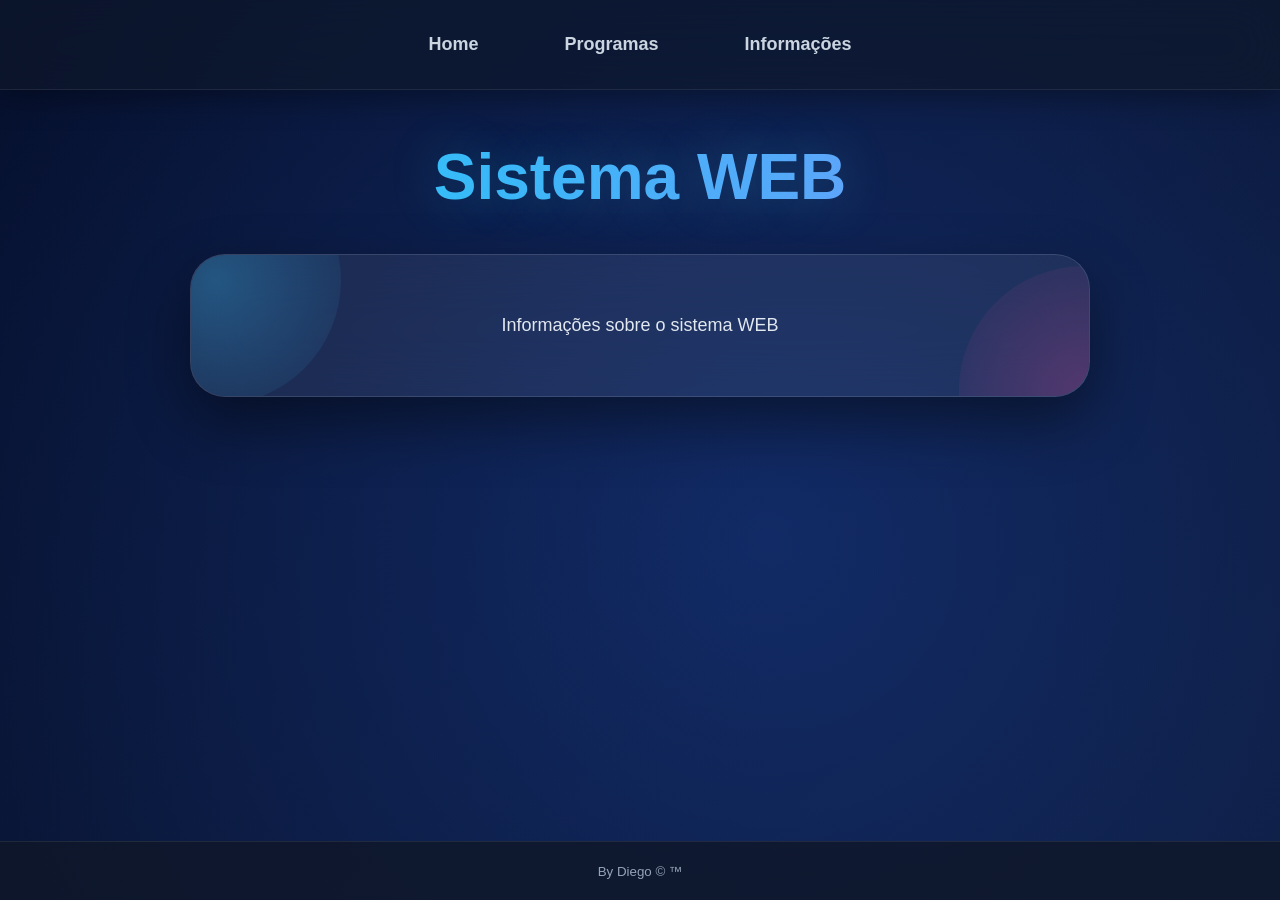
<file: index.html>
<!DOCTYPE html>
<html lang="pt-BR">
<head>
    <meta charset="UTF-8">
    <meta name="viewport" content="width=device-width, initial-scale=1.0">
    <link rel="shortcut icon" href="./img/favilcon.png" type="image/png">
    <link rel="stylesheet" href="./css/style.css">
    <title>Document</title>
</head>
<body>
    <header>
        <nav>
            <a href="./index.html">Home</a>
            <a href="./html/programas.html">Programas</a>
            <a href="./html/informacoes.html">Informações</a>
        </nav>
    </header>
    <main>
        
        <h1>Sistema WEB</h1>
        <article>
            <section>
                Informações sobre o sistema WEB
            </section>
        </article>
    </main>

    <footer>
        <small>By Diego &copy; &trade;</small>
    </footer>
</body>
</html>
</file>
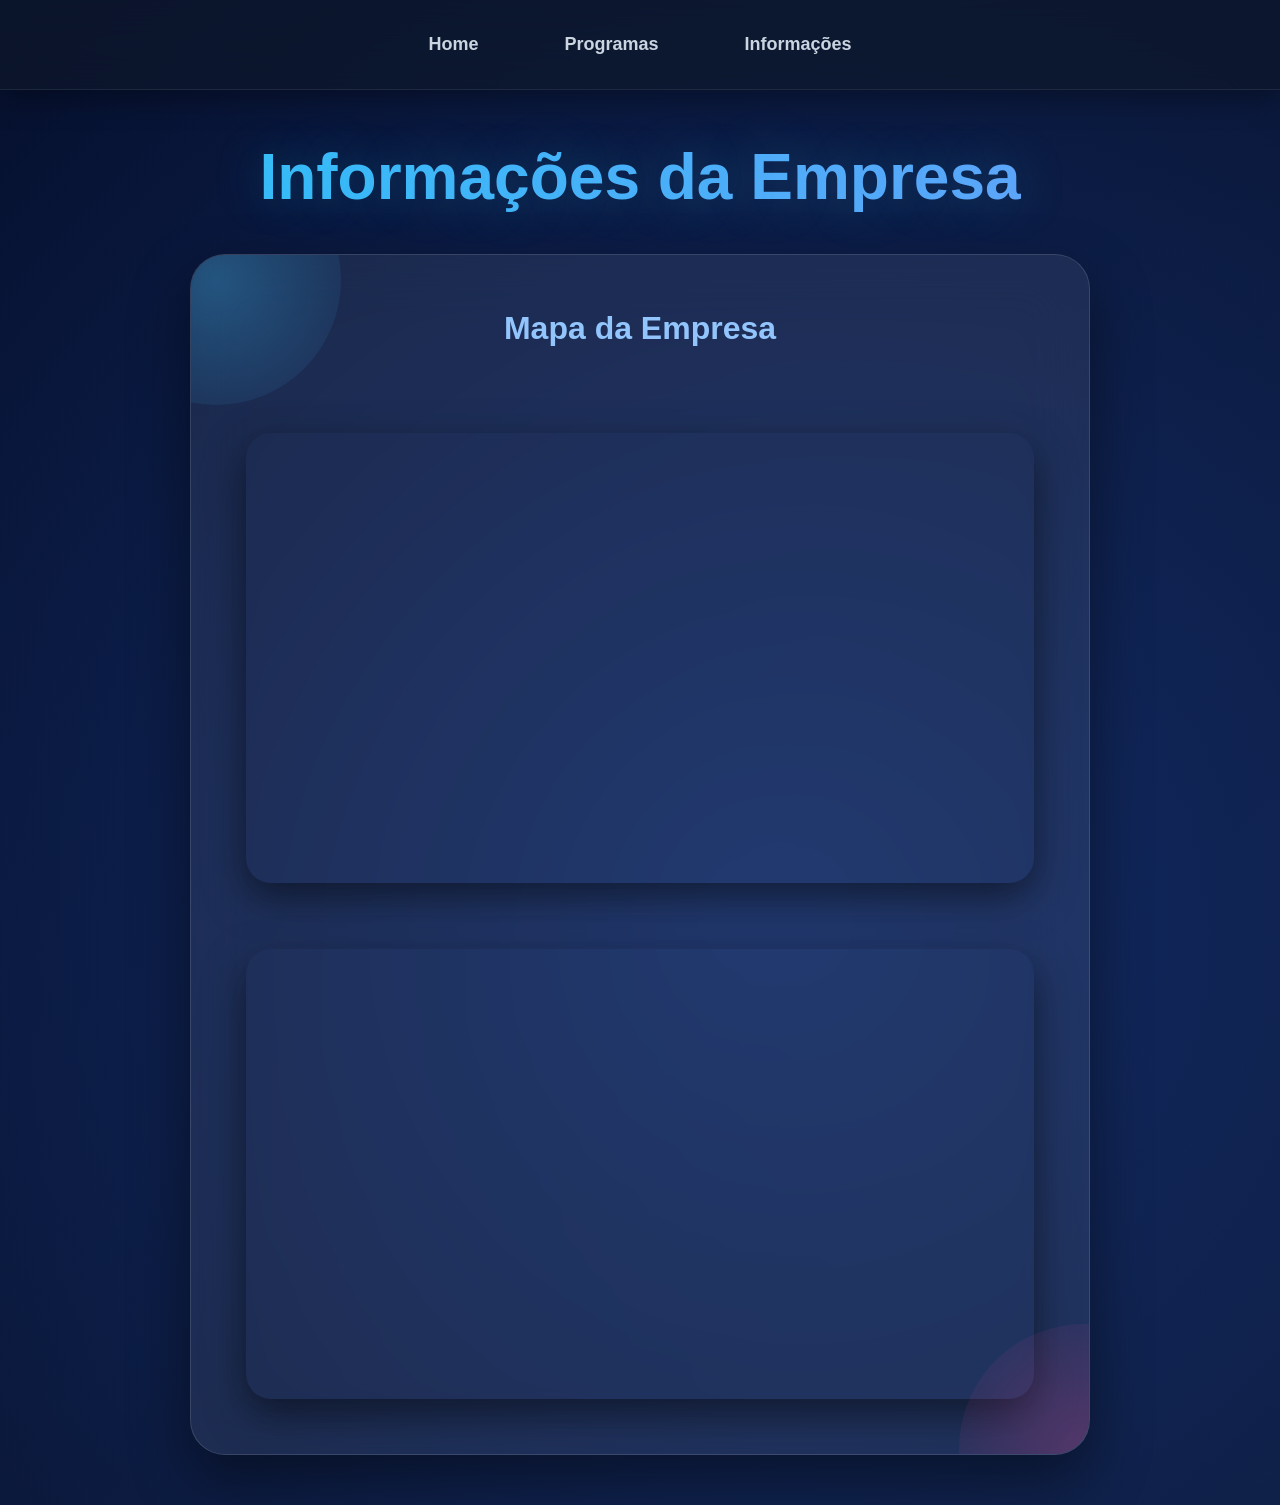
<file: html/informacoes.html>
<!DOCTYPE html>
<html lang="pt-BR">
<head>
    <meta charset="UTF-8">
    <meta name="viewport" content="width=device-width, initial-scale=1.0">
    <link rel="shortcut icon" href="../img/favilcon.png" type="image/png">
    <link rel="stylesheet" href="../css/style.css">
    <script src="../js/prog01.js"defer></script>
    <title>Soma dos Números</title>
</head>
<body>
    <header>
        <nav>
            <a href="../index.html">Home</a>
            <a href="./programas.html">Programas</a>
            <a href="./informacoes.html">Informações</a>
        </nav>
    </header>
    <main>
        <h1>Informações da Empresa</h1>
        <article class="mapa">
            <h2>Mapa da Empresa</h2><br><br>
            <div class="mapa2">
                <iframe src="https://www.google.com/maps/embed?pb=!1m18!1m12!1m3!1d3547.649887328747!2d-48.63472712454947!3d-27.230139976459316!2m3!1f0!2f0!3f0!3m2!1i1024!2i768!4f13.1!3m3!1m2!1s0x94d8a94ad26fb273%3A0xc3b8f5efdfdfc698!2sSENAI%20Tijucas!5e0!3m2!1spt-BR!2sbr!4v1782918947217!5m2!1spt-BR!2sbr" width="600" height="450" style="border:0;" allowfullscreen="" loading="lazy" referrerpolicy="strict-origin-when-cross-origin"></iframe>
            </div><br><br>
            <div class="musica">
                <iframe width="560" height="315" src="https://www.youtube.com/embed/7MXHyTHu2hc?si=h5uQ6YZ-JlR8pnz1" title="YouTube video player" frameborder="0" allow="accelerometer; autoplay; clipboard-write; encrypted-media; gyroscope; picture-in-picture; web-share" referrerpolicy="strict-origin-when-cross-origin" allowfullscreen></iframe>
            </div>

        </article>
        
    </main>

</body>
</html>
</file>
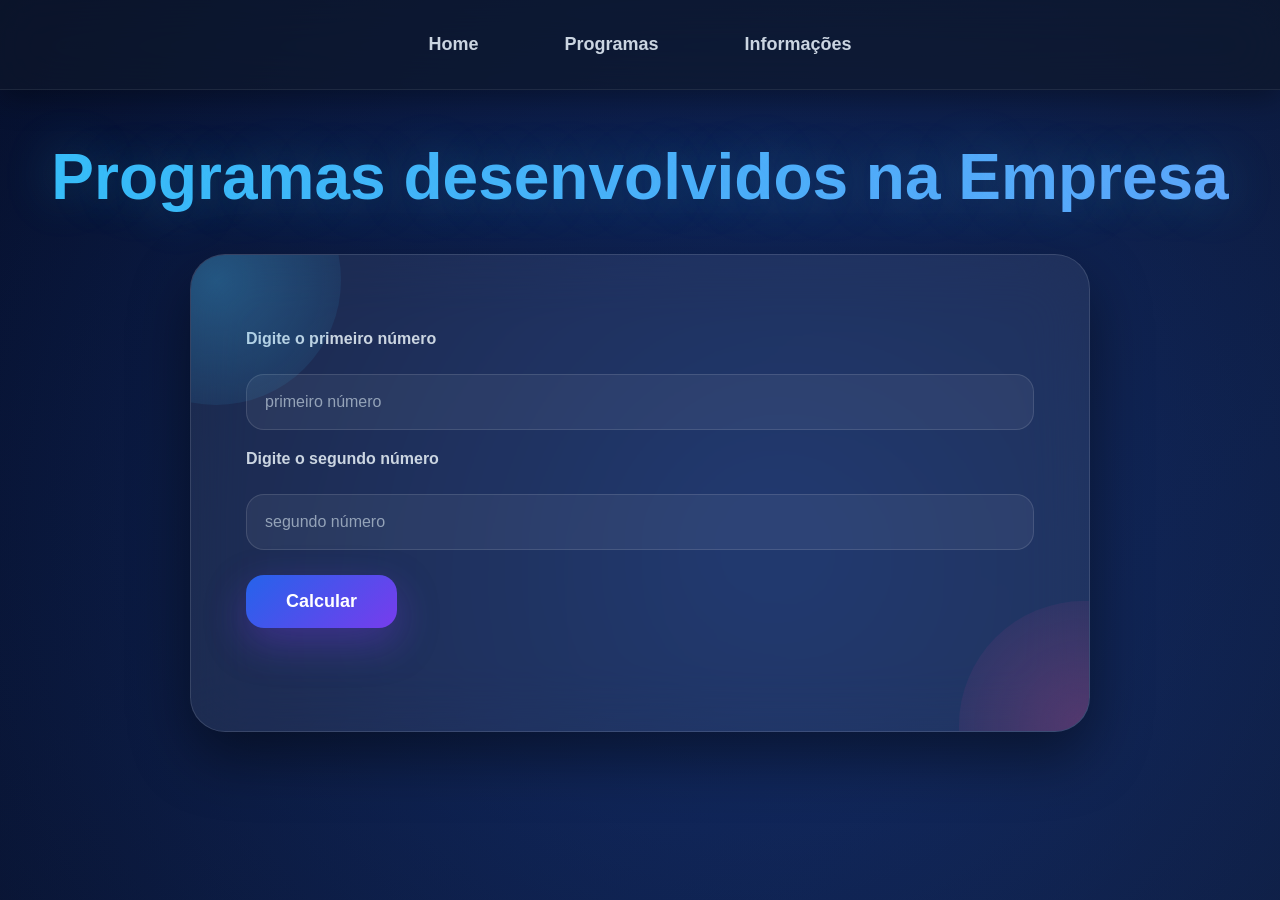
<file: html/programas.html>
<!DOCTYPE html>
<html lang="pt-BR">
<head>
    <meta charset="UTF-8">
    <meta name="viewport" content="width=device-width, initial-scale=1.0">
    <link rel="shortcut icon" href="../img/favilcon.png" type="image/png">
    <link rel="stylesheet" href="../css/style.css">
    <script src="../js/prog01.js"defer></script>
    <title>Soma dos Números</title>
</head>
<body>
    <header>
        <nav>
            <a href="../index.html">Home</a>
            <a href="./programas.html">Programas</a>
            <a href="./informacoes.html">Informações</a>
        </nav>
    </header>
    <main>
        <h1>Programas desenvolvidos na Empresa</h1>
        <article>
            <label for="num1">Digite o primeiro número</label><br>
            <input type="text" id="num1" placeholder="primeiro número"><br>

            <label for="num1">Digite o segundo número</label><br>
            <input type="text" id="num2" placeholder="segundo número"><br>

            <button onclick="principal()">Calcular</button><br><br>
            <div id="resposta"></div>
        </article>
    </main>

</body>
</html>
</file>
<file: css/style.css>
/* ========================= */
/* RESET */
/* ========================= */

*{
    margin:0;
    padding:0;
    box-sizing:border-box;
}

html{
    scroll-behavior:smooth;
}

/* ========================= */
/* BODY */
/* ========================= */

body{
    font-family:'Segoe UI',Tahoma,Geneva,Verdana,sans-serif;
    min-height:100vh;

    background:
        radial-gradient(circle at 20% 20%, rgba(37,99,235,.35), transparent 35%),
        radial-gradient(circle at 80% 30%, rgba(124,58,237,.30), transparent 35%),
        radial-gradient(circle at 50% 80%, rgba(236,72,153,.25), transparent 35%),
        linear-gradient(135deg,#020617,#0f172a,#1e293b);

    background-size:300% 300%;
    animation:fundoAnimado 15s ease infinite;

    color:white;

    display:flex;
    flex-direction:column;

    overflow-x:hidden;
}

@keyframes fundoAnimado{
    0%{
        background-position:0% 50%;
    }
    50%{
        background-position:100% 50%;
    }
    100%{
        background-position:0% 50%;
    }
}

/* ========================= */
/* HEADER */
/* ========================= */

header{
    position:sticky;
    top:0;
    z-index:1000;

    background:rgba(15,23,42,.65);

    backdrop-filter:blur(25px);

    border-bottom:1px solid rgba(255,255,255,.08);

    box-shadow:0 8px 30px rgba(0,0,0,.35);
}

/* ========================= */
/* MENU */
/* ========================= */

nav{
    max-width:1200px;
    margin:auto;

    display:flex;
    justify-content:center;
    align-items:center;

    gap:30px;

    padding:20px;
}

nav a{
    text-decoration:none;
    color:#cbd5e1;

    font-size:18px;
    font-weight:600;

    padding:14px 28px;

    border-radius:15px;

    transition:all .35s ease;

    position:relative;
    overflow:hidden;
}

nav a::before{
    content:"";

    position:absolute;

    top:0;
    left:-100%;

    width:100%;
    height:100%;

    background:
        linear-gradient(
            90deg,
            transparent,
            rgba(255,255,255,.15),
            transparent
        );

    transition:.6s;
}

nav a:hover::before{
    left:100%;
}

nav a::after{
    content:"";
    position:absolute;

    left:50%;
    bottom:6px;

    width:0;
    height:3px;

    background:
        linear-gradient(
            to right,
            #38bdf8,
            #8b5cf6
        );

    transform:translateX(-50%);
    transition:.3s;

    border-radius:50px;
}

nav a:hover{
    background:rgba(255,255,255,.08);

    box-shadow:
        0 0 25px rgba(56,189,248,.25);

    transform:
        translateY(-3px)
        scale(1.05);

    color:white;
}

nav a:hover::after{
    width:75%;
}

/* ========================= */
/* MAIN */
/* ========================= */

main{
    flex:1;

    display:flex;
    flex-direction:column;
    align-items:center;

    padding:50px 20px;
}

/* ========================= */
/* TITULOS */
/* ========================= */

h1{
    font-size:4rem;

    margin-bottom:40px;

    text-align:center;

    background:
        linear-gradient(
            90deg,
            #38bdf8,
            #60a5fa,
            #8b5cf6,
            #ec4899,
            #38bdf8
        );

    background-size:400%;

    -webkit-background-clip:text;
    -webkit-text-fill-color:transparent;

    animation:
        brilho 10s linear infinite;

    text-shadow:
        0 0 50px rgba(56,189,248,.3);
}

@keyframes brilho{
    from{
        background-position:0%;
    }
    to{
        background-position:400%;
    }
}

h2{
    color:#93c5fd;

    margin-bottom:20px;

    text-align:center;

    font-size:2rem;
}

/* ========================= */
/* CARD */
/* ========================= */

article{
    position:relative;

    width:100%;
    max-width:900px;

    padding:55px;

    border-radius:35px;

    background:rgba(255,255,255,.07);

    border:1px solid rgba(255,255,255,.12);

    backdrop-filter:blur(30px);

    overflow:hidden;

    box-shadow:
        0 25px 60px rgba(0,0,0,.45);

    transition:.5s;
}

article::before{
    content:"";

    position:absolute;

    width:250px;
    height:250px;

    top:-100px;
    left:-100px;

    border-radius:50%;

    background:
        radial-gradient(
            rgba(56,189,248,.3),
            transparent
        );
}

article::after{
    content:"";

    position:absolute;

    width:250px;
    height:250px;

    bottom:-120px;
    right:-120px;

    border-radius:50%;

    background:
        radial-gradient(
            rgba(236,72,153,.25),
            transparent
        );
}

article:hover{
    transform:translateY(-10px);

    box-shadow:
        0 35px 80px rgba(0,0,0,.55),
        0 0 50px rgba(56,189,248,.15);
}

/* ========================= */
/* FORMULÁRIO */
/* ========================= */

label{
    display:block;

    margin-top:20px;
    margin-bottom:8px;

    font-weight:bold;

    color:#cbd5e1;
}

input{
    width:100%;

    padding:18px;

    border-radius:18px;

    border:1px solid rgba(255,255,255,.12);

    background:rgba(255,255,255,.06);

    color:white;

    font-size:16px;

    outline:none;

    transition:.3s;
}

input::placeholder{
    color:#94a3b8;
}

input:focus{
    transform:scale(1.02);

    border-color:#38bdf8;

    box-shadow:
        0 0 0 6px rgba(56,189,248,.12),
        0 0 35px rgba(56,189,248,.35);
}

/* ========================= */
/* BOTÕES */
/* ========================= */

button{
    margin-top:25px;

    padding:16px 40px;

    border:none;

    border-radius:18px;

    background:
        linear-gradient(
            135deg,
            #2563eb,
            #7c3aed,
            #db2777
        );

    background-size:250%;

    color:white;

    font-size:18px;
    font-weight:bold;

    cursor:pointer;

    transition:.4s;

    box-shadow:
        0 15px 40px rgba(124,58,237,.35);
}

button:hover{
    transform:
        translateY(-5px)
        scale(1.05);

    background-position:right center;

    box-shadow:
        0 20px 60px rgba(124,58,237,.55),
        0 0 40px rgba(236,72,153,.3);
}

button:active{
    transform:scale(.98);
}

/* ========================= */
/* RESULTADO */
/* ========================= */

#resposta{
    margin-top:30px;

    font-size:2rem;
    font-weight:bold;

    text-align:center;

    color:#4ade80;

    text-shadow:
        0 0 15px rgba(74,222,128,.6);
}

/* ========================= */
/* MAPA E VIDEO */
/* ========================= */

.mapa2,
.musica{
    display:flex;
    justify-content:center;

    margin-top:30px;
}

iframe{
    width:100%;
    max-width:900px;
    height:450px;

    border:none;
    border-radius:25px;

    box-shadow:
        0 15px 40px rgba(0,0,0,.5);

    transition:.4s;
}

iframe:hover{
    transform:scale(1.02);
}

/* ========================= */
/* TEXTO */
/* ========================= */

section,
p{
    font-size:18px;
    line-height:1.7;

    color:#e2e8f0;

    text-align:center;
}

/* ========================= */
/* FOOTER */
/* ========================= */

footer{
    margin-top:auto;

    text-align:center;

    padding:20px;

    background:rgba(15,23,42,.85);

    border-top:1px solid rgba(255,255,255,.08);
}

footer small{
    color:#94a3b8;
}

/* ========================= */
/* SCROLLBAR */
/* ========================= */

::-webkit-scrollbar{
    width:10px;
}

::-webkit-scrollbar-track{
    background:#0f172a;
}

::-webkit-scrollbar-thumb{
    background:
        linear-gradient(
            #2563eb,
            #7c3aed
        );

    border-radius:30px;
}

/* ========================= */
/* RESPONSIVIDADE */
/* ========================= */

@media (max-width:900px){

    h1{
        font-size:2.8rem;
    }

    article{
        padding:35px;
    }

    nav{
        gap:15px;
        flex-wrap:wrap;
    }
}

@media (max-width:768px){

    nav{
        flex-direction:column;
    }

    nav a{
        width:100%;
        text-align:center;
    }

    h1{
        font-size:2.2rem;
    }

    article{
        padding:25px;
    }

    button{
        width:100%;
    }

    iframe{
        height:250px;
    }
}
</file>
